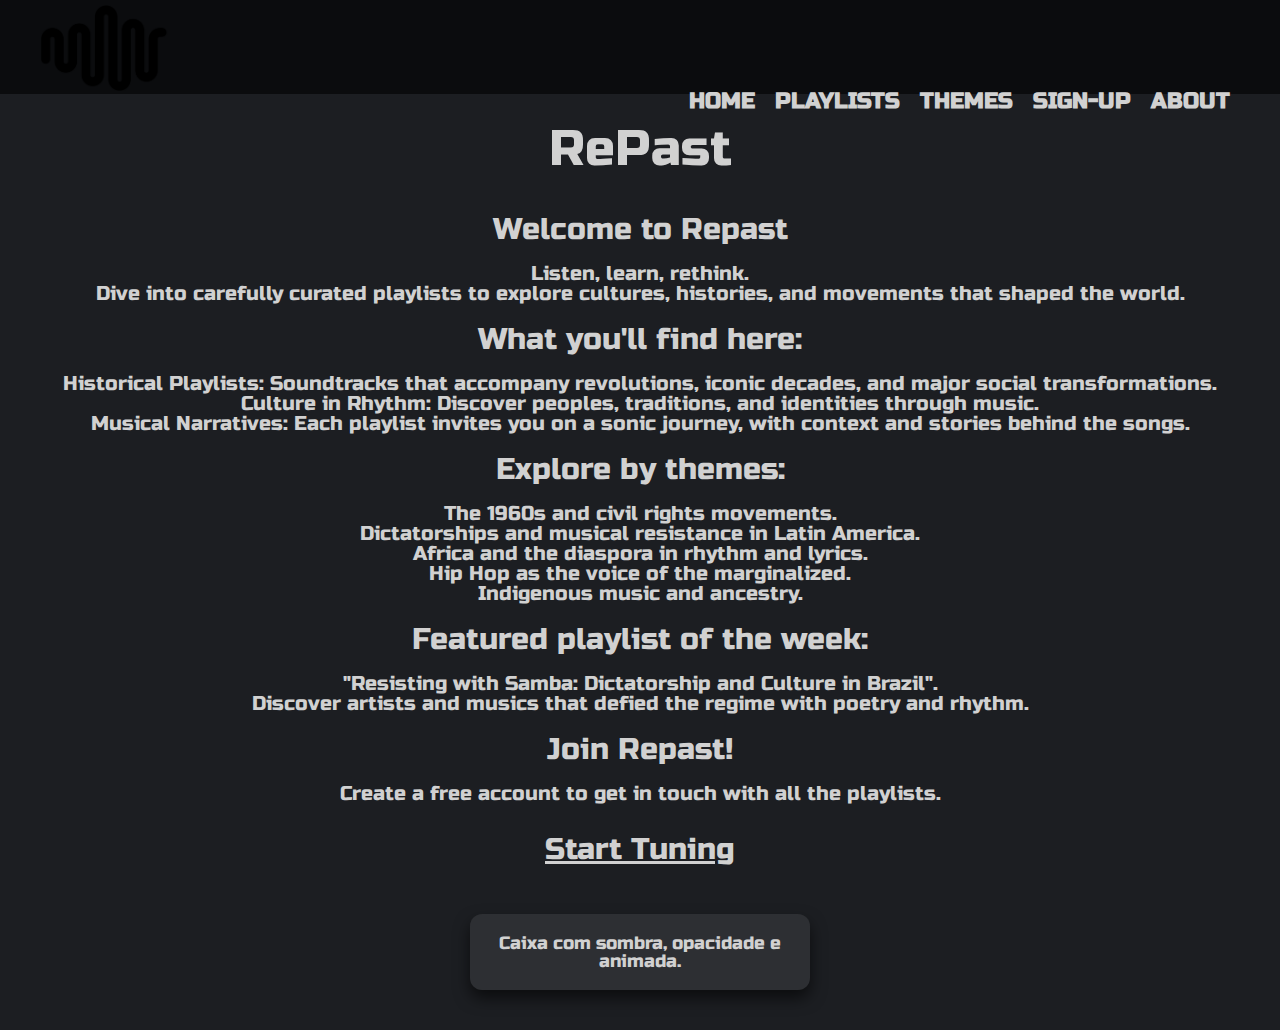
<file: index.html>
<!DOCTYPE html>
<html lang="pt-br">

<head>
  <meta charset="UTF-8">
  <title>RePast</title>
  <link rel="stylesheet" href="reset.css">
  <link rel="stylesheet" href="style.css">
  <link href="https://fonts.googleapis.com/css2?family=Russo+One&display=swap" rel="stylesheet">
  <style>

  </style>
</head>

<body>
  <header>
    <div class="caixa">
      <h1><img class="logo" src="logo.png"></h1>
      <nav>
        <ul>
          <li><a href="home.html">Home</a></li>
          <li><a href="playlists.html">Playlists</a></li>
          <li><a href="themes.html">Themes</a></li>
          <li><a href="signup.html">Sign-Up</a></li>
          <li><a href="index.html">About</a></li>
        </ul>
      </nav>
    </div>
  </header>
  <main>
    <h1 class="nome"><b>RePast</b></h1>
    <div class="principal">
      <h2 class="welcome-message">Welcome to Repast</h2>
        <ul>
          <li class="itens">Listen, learn, rethink.</li>
          <li class="itens">Dive into carefully curated playlists to explore cultures, histories, and movements that shaped the world.</li>
        </ul>
      <h3 class="contents">What you'll find here:</h3>
        <ul>
          <li class="itens"> Historical Playlists: Soundtracks that accompany revolutions, iconic decades, and major
            social
            transformations.</li>
          <li class="itens"> Culture in Rhythm: Discover peoples, traditions, and identities through music.</li>
          <li class="itens"> Musical Narratives: Each playlist invites you on a sonic journey, with context and stories
            behind the songs.</li>
        </ul>
      <h4 class="themes">Explore by themes:</h4>
        <ul>
          <li class="itens"> The 1960s and civil rights movements.</li>
          <li class="itens"> Dictatorships and musical resistance in Latin America.</li>
          <li class="itens"> Africa and the diaspora in rhythm and lyrics.</li>
          <li class="itens"> Hip Hop as the voice of the marginalized.</li>
          <li class="itens"> Indigenous music and ancestry.</li>
        </ul>
      <h5 class="featured-playlist">Featured playlist of the week:</h5>
        <ul>
          <li class="itens"> "Resisting with Samba: Dictatorship and Culture in Brazil".</li>
            <li class="itens"> Discover artists and musics that defied the regime with poetry and rhythm.</li>
        </ul>
      <h6 class="join-repast">Join Repast!</h6>
        <ul>
          <li class="itens"> Create a free account to get in touch with all the playlists.</li>
        </ul>
      </div>
    <div class="tuning">
      <ul>
        <a href="home.html">Start Tuning</a>
      </ul>
    </div>
    <div class="shadow-box">
      Caixa com sombra, opacidade e animada.
    </div>
  </main>
</body>

</html>
</file>
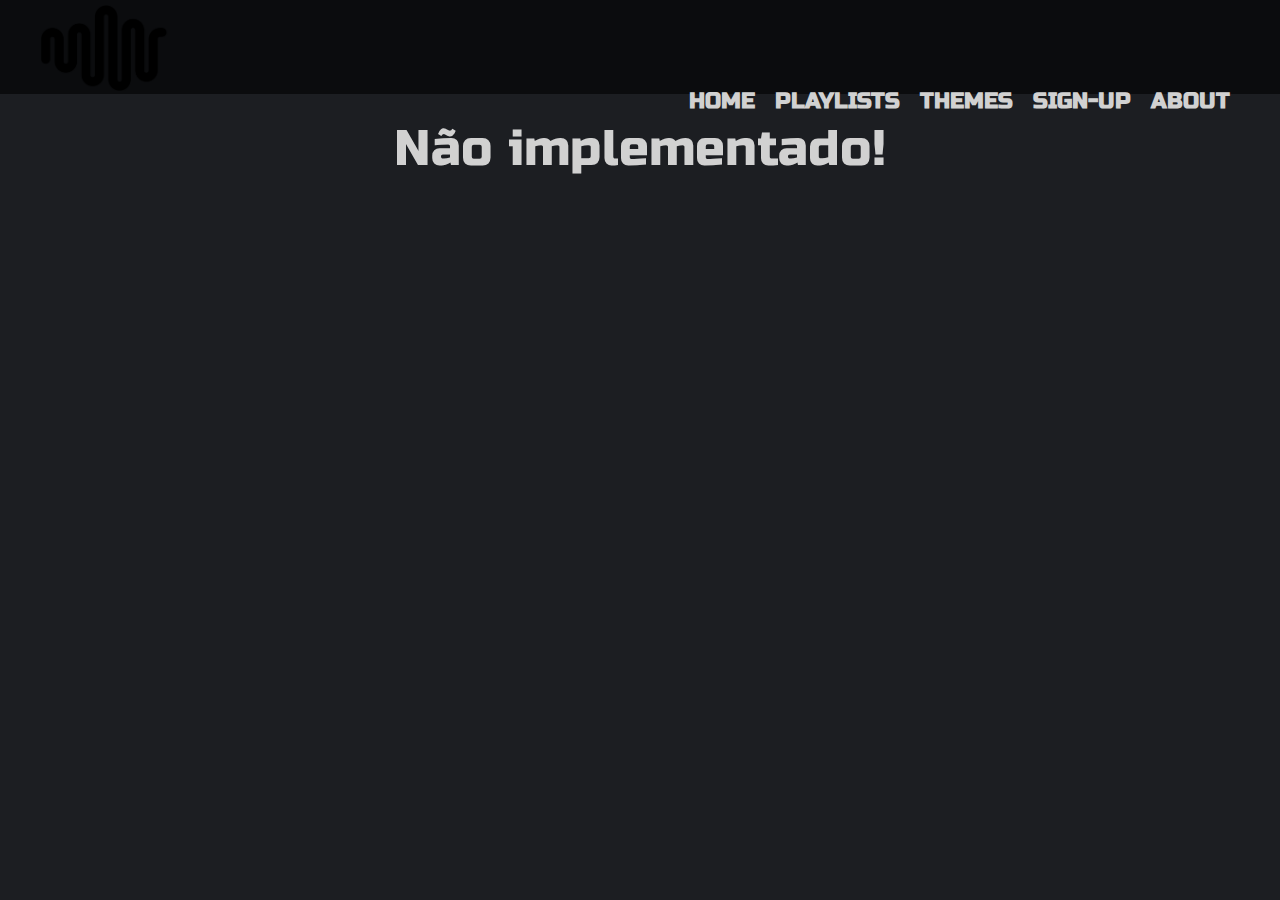
<file: home.html>
<!DOCTYPE html>
<html lang="pt-br">

<head>
  <meta charset="UTF-8">
  <title>Home</title>
  <link rel="stylesheet" href="reset.css">
  <link rel="stylesheet" href="style.css">
  <link href="https://fonts.googleapis.com/css2?family=Russo+One&display=swap" rel="stylesheet">
  <style>

  </style>
</head>

<body>
  <header>
    <div class="caixa">
      <h1><img class="logo" src="logo.png"></h1>
      <nav>
        <ul>
          <li><a href="home.html">Home</a></li>
          <li><a href="playlists.html">Playlists</a></li>
          <li><a href="themes.html">Themes</a></li>
          <li><a href="signup.html">Sign-Up</a></li>
          <li><a href="index.html">About</a></li>
        </ul>
      </nav>
    </div>
    <h1 class="nome"><b>Não implementado!</b></h1>
  </header>
</body>
</file>
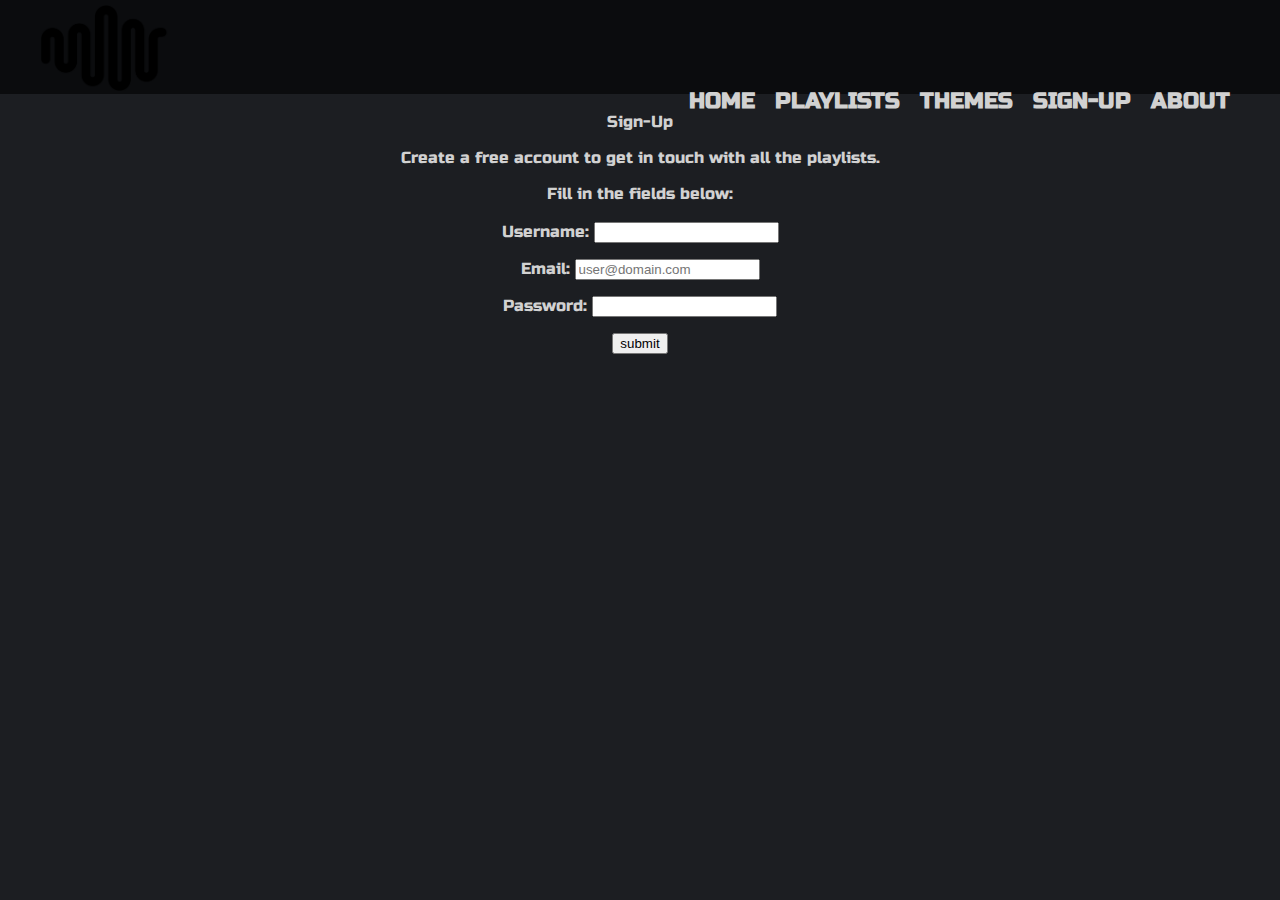
<file: signup.html>
<!DOCTYPE html>
<html lang="pt-br">

<head>
  <meta charset="UTF-8">
  <title>Home</title>
  <link rel="stylesheet" href="reset.css">
  <link rel="stylesheet" href="style.css">
  <link href="https://fonts.googleapis.com/css2?family=Russo+One&display=swap" rel="stylesheet">
  <style>

  </style>
</head>

<body>
  <header>
    <div class="caixa">
      <h1><img class="logo" src="logo.png"></h1>
      <nav>
        <ul>
          <li><a href="home.html">Home</a></li>
          <li><a href="playlists.html">Playlists</a></li>
          <li><a href="themes.html">Themes</a></li>
          <li><a href="signup.html">Sign-Up</a></li>
          <li><a href="index.html">About</a></li>
        </ul>
      </nav>
    </div>
  </header>
  <main>
    <div class="signup">
      <h2 class="welcome-message">Sign-Up</h2>
      <p>
        Create a free account to get in touch with all the playlists.<br>
      </p>
      <h3 class="contents">Fill in the fields below:</h3>
      <form action="home.html">
        <label for="username">Username:</label>
        <input type="text" id="username" name="username" required><br><br>
        <label for="email">Email:</label>
        <input type="email" id="email" name="email" required placeholder="user@domain.com"><br><br>
        <label for="password">Password:</label>
        <input type="password" id="password" name="password" required><br><br>
        <input type="submit" value="submit">
      </form>
    </div>
  </main>
</body>
</file>
<file: style.css>
body {
  font-family: "Russo One", sans-serif;
  font-weight: 400;
  font-style: normal;
  background: #1c1e22;
  color: #d1d1d1;
}

.caixa {
  background: #0b0c0e;
  color: #d1d1d1;
  padding-top: 5px;
  padding-bottom: 0px;
  position: relative;
  margin: 0 auto;
}

.logo {
  width: 10%;
  height: 10%;
  padding-left: 40px;
}

.nome {
  text-align: center;
  font-size: 50px;
  padding-top: 30px;
}

.principal {
  padding: 30px;
  font-size: 30px;
  padding: 20px;
  text-align: center;
}

.welcome-message {
  padding: 20px;
}

.contents {
  padding: 20px;
}

.themes {
  padding: 20px;
}

.featured-playlist {
  padding: 20px;
}

.join-repast {
  padding: 20px;
}

.itens {
  text-align: center;
  font-size: 20px;
}

.tuning {
  text-align: center;
  padding: 10px;
}

.tuning a {
  background: #1c1e22;
  color: #d1d1d1;
  font-size: 30px;
  padding: 10px;
  text-align: center;
}

.tuning a:hover {
  background: #1c1e22;
  color: #948979;
  text-decoration: underline;
}

/*Definicoes para a pagina home*/

nav {
  position: absolute;
  top: 90px;
  right: 50px;
}

nav li {
  display: inline;
  margin: 0 0 0 15px;
}

nav a {
  text-transform: uppercase;
  color: #d1d1d1;
  font-weight: bold;
  font-size: 22px;
  text-decoration: none;
}

nav a:hover {
  color: #948979;
  text-decoration: underline;
}

/*Definicoes para a pagina signup*/

.signup {
  text-align: center;
}

/*Definicoes extras para a tarefa (uma vez que meu site nao usa)*/

/*Caixa com opacidade e sombra*/
.shadow-box {
  width: 300px;
  margin: 40px auto;
  padding: 20px;
  background-color: rgba(255, 255, 255, 0.08);
  box-shadow: 0px 8px 16px rgba(0, 0, 0, 0.6);
  border-radius: 12px;
  text-align: center;
  font-size: 18px;
  animation: bounce 1s ease-in-out infinite alternate;
}

/*Animacao da caixa*/
@keyframes bounce {
  from {
    transform: translateY(0px);
  }
  to {
    transform: translateY(-12px);
  }
}

/*Adaptibilidade para o celular (util)*/
@media (max-width: 768px) {

  body {
    font-size: 16px;
    padding: 0 10px;
  }

  .caixa {
    padding-top: 10px;
    padding-bottom: 10px;
    text-align: center;
  }

  .logo {
    width: 50%;
    height: auto;
    padding-left: 0;
  }

  nav {
    position: static;
    text-align: center;
    margin-top: 10px;
  }

  nav li {
    display: block;
    margin: 10px 0;
  }

  nav a {
    font-size: 20px;
  }

  .principal {
    padding: 15px;
    font-size: 18px;
  }

  .itens {
    font-size: 18px;
  }

  .tuning {
    padding: 15px;
  }

  .tuning a {
    font-size: 22px;
    padding: 8px;
  }

  .signup {
    padding: 15px;
  }

  input[type="text"],
  input[type="email"],
  input[type="password"],
  input[type="submit"] {
    width: 100%;
    max-width: 280px;
    box-sizing: border-box;
  }

  .shadow-box {
    width: 90%;
  }

}
</file>
